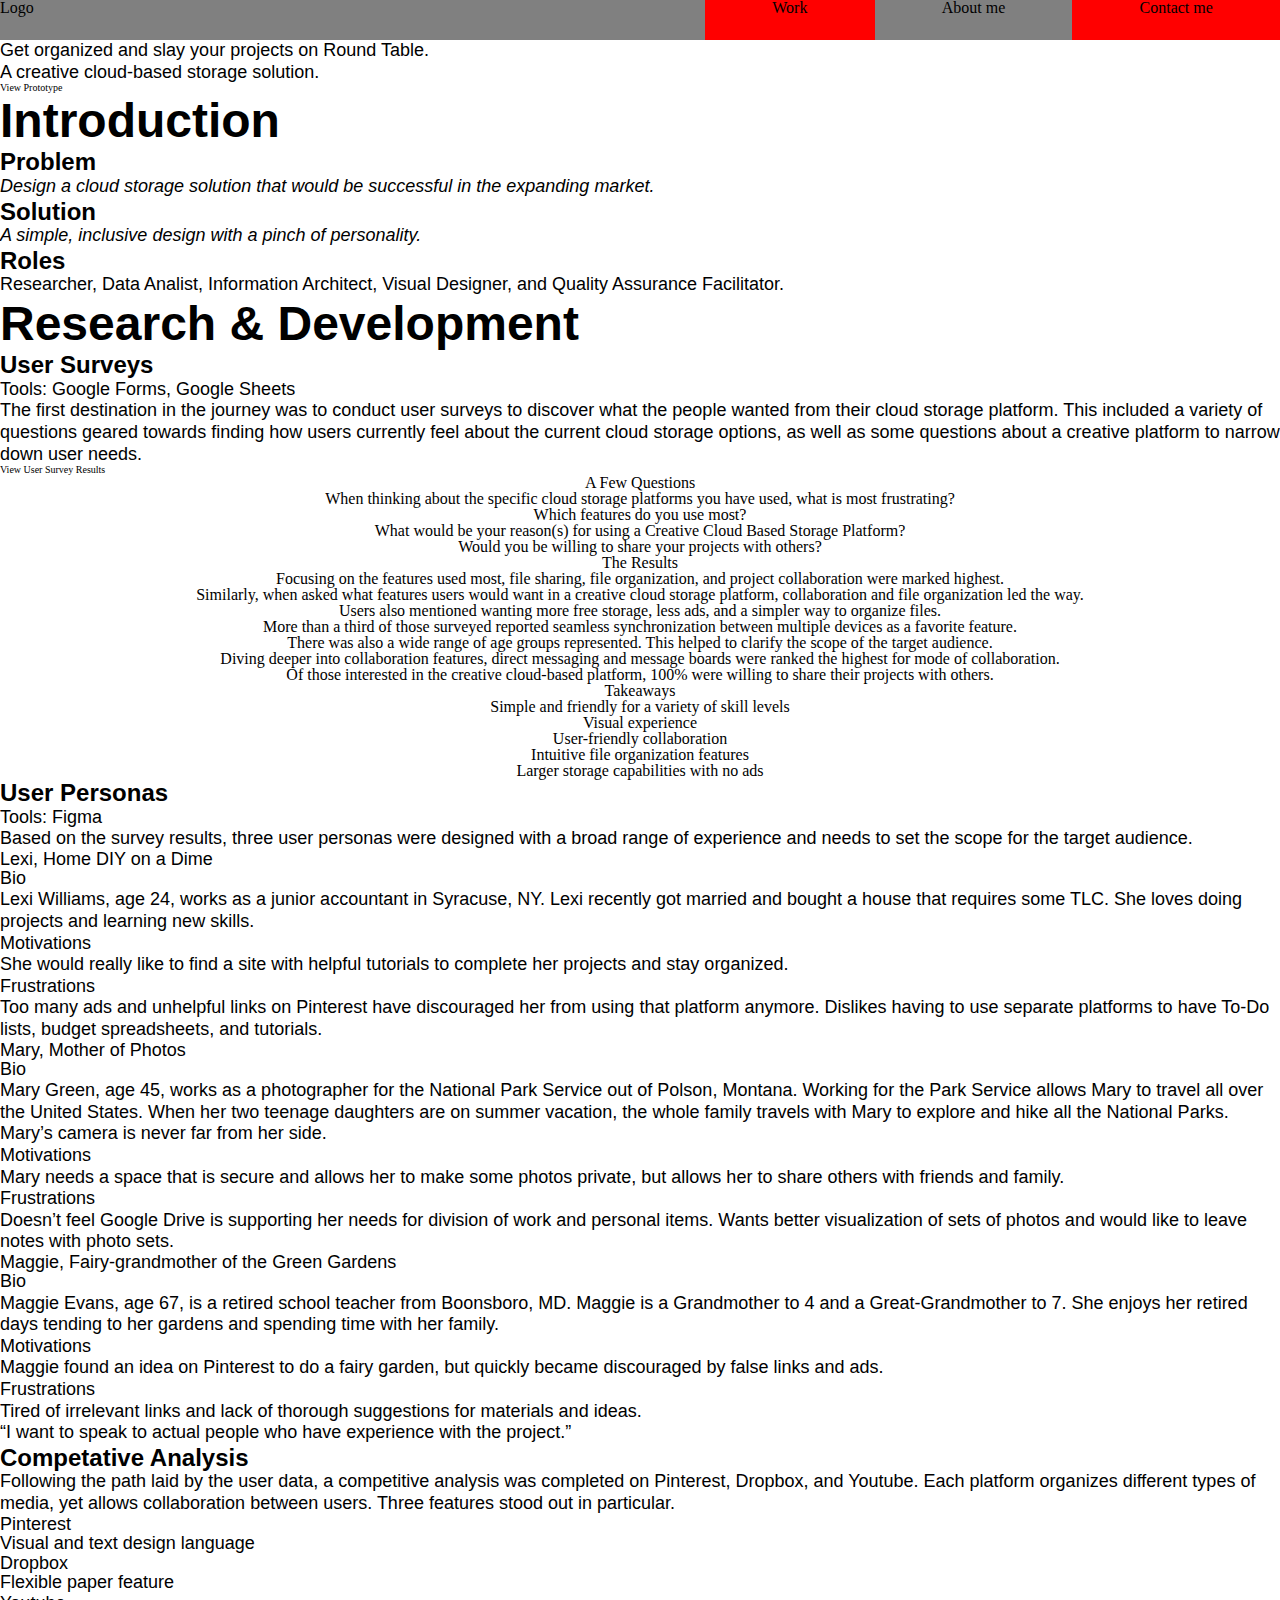
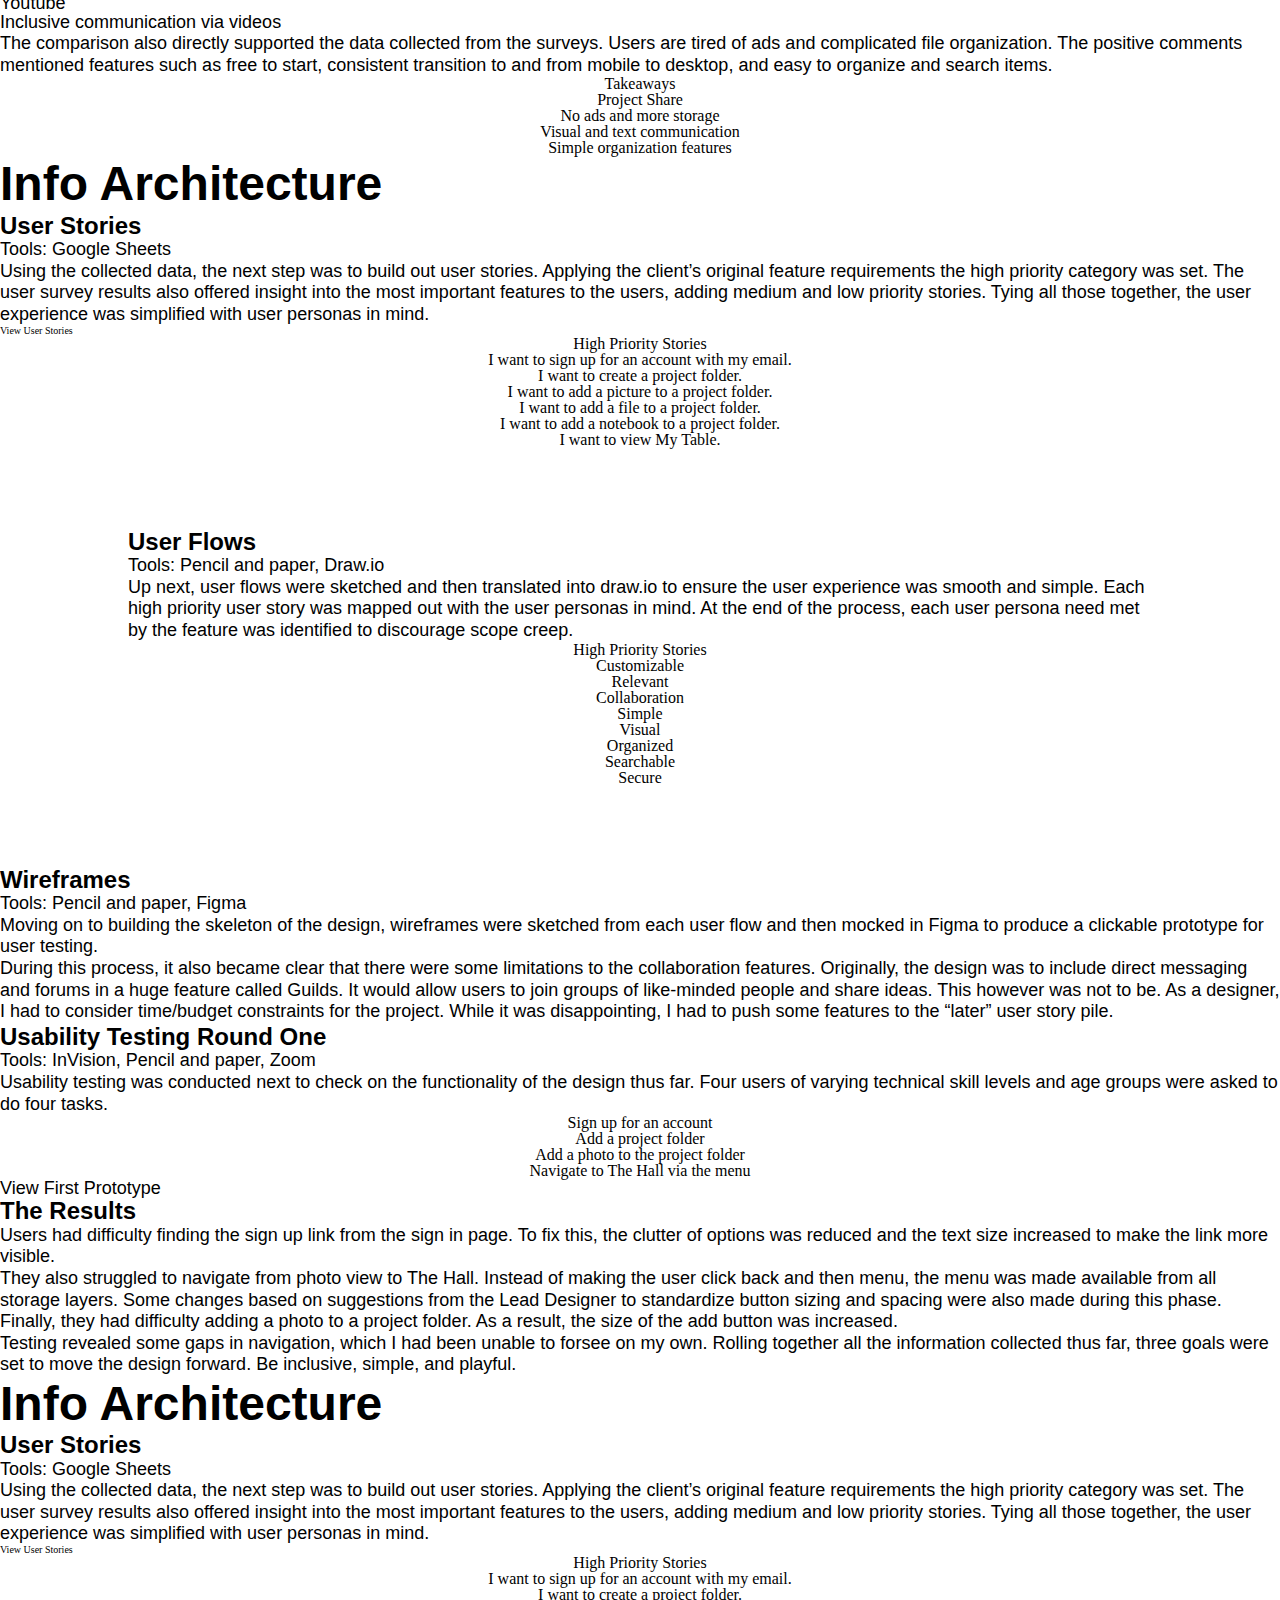
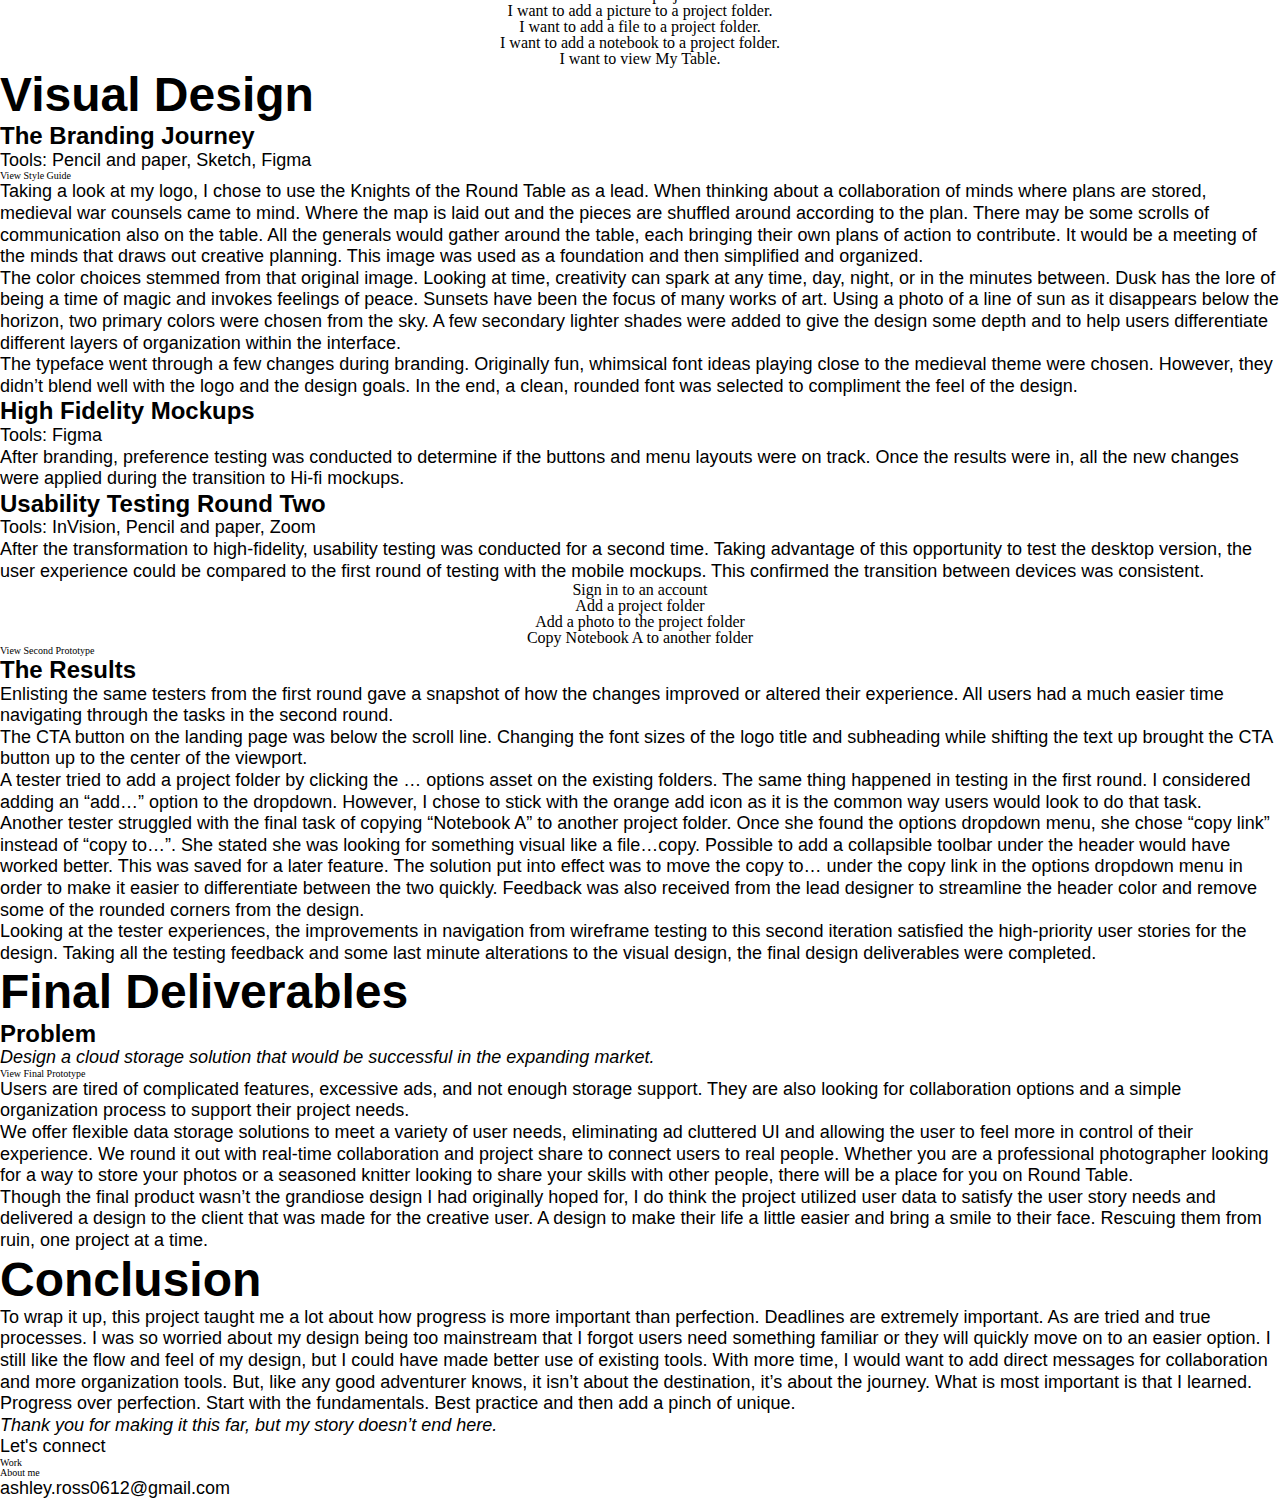
<file: project.html>
<html>
  <head>
    <meta charset="utf-8">
    <meta name="viewport" content="width=device-width, initial-scale=1.0">
    <title>Portfolio | Ashley Ross</title>
    <link rel="stylesheet" href="css/reset.css">
    <link rel="stylesheet" href="css/style.css">
    <link rel="stylesheet" href="css/flex.css">
  </head>
  <body>
    <nav>
      <ul class="flex-container">
        <li class="logo">Logo</li>
        <li class="work">Work</li>
        <li class="about">About me</li>
        <li class="contact">Contact me</li>
      </ul>
    </nav>
    <div class="container">
      <!-- hero unit -->
      <section class="hero">
        <p>Get organized and slay your projects on Round Table.</p>
        <p>A creative cloud-based storage solution.</p>
        <h5>View Prototype</h5>
      </section>
      <!-- other sections below -->
      <section class="intro">
        <h1>Introduction</h1>
        <h2>Problem</h2>
        <h3>Design a cloud storage solution that would be successful in the expanding market. </h3>
        <h2>Solution</h2>
        <h3>A simple, inclusive design with a pinch of personality.</h3>
        <h2>Roles</h2>
        <p>Researcher, Data Analist, Information Architect, Visual Designer, and Quality Assurance Facilitator.</p>
      </section>
      <section class="surveys">
        <h1>Research & Development</h1>
        <h2>User Surveys</h2>
        <p>Tools: Google Forms, Google Sheets</p>
        <p>The first destination in the journey was to conduct user surveys to discover what the people wanted from their cloud storage platform. This included a variety of questions geared towards finding how users currently feel about the current cloud storage options, as well as some questions about a creative platform to narrow down user needs.</p>
        <h5>View User Survey Results</h5>
        <ul>
          <li class="label">A Few Questions</li>
          <li>When thinking about the specific cloud storage platforms you have used, what is most frustrating?</li>
          <li>Which features do you use most?</li>
          <li>What would be your reason(s) for using a Creative Cloud Based Storage Platform?</li>
          <li>Would you be willing to share your projects with others?</li>
        </ul>
        <ul>
          <li class="label">The Results</li>
          <li>Focusing on the features used most, file sharing, file organization, and project collaboration were marked highest.</li>
          <li>Similarly, when asked what features users would want in a creative cloud storage platform, collaboration and file organization led the way.</li>
          <li>Users also mentioned wanting more free storage, less ads, and a simpler way to organize files.</li>
          <li>More than a third of those surveyed reported seamless synchronization between multiple devices as a favorite feature.</li>
          <li>There was also a wide range of age groups represented. This helped to clarify the scope of the target audience.</li>
          <li>Diving deeper into collaboration features, direct messaging and message boards were ranked the highest for mode of collaboration.</li>
          <li>Of those interested in the creative cloud-based platform, 100% were willing to share their projects with others.</li>
        </ul>
        <ul>
          <li class="summary">Takeaways</li>
          <li>Simple and friendly for a variety of skill levels</li>
          <li>Visual experience</li>
          <li>User-friendly collaboration</li>
          <li>Intuitive file organization features</li>
          <li>Larger storage capabilities with no ads</li>
        </ul>
      </section>
      <section class="personas">
        <h2>User Personas</h2>
        <p>Tools: Figma</p>
        <p>Based on the survey results, three user personas were designed with a broad range of experience and needs to set the scope for the target audience.</p>
        <div class="lexi">
          <h4>Lexi, Home DIY on a Dime</h4>
          <p>Bio</p>
          <p>Lexi Williams, age 24, works as a junior accountant in Syracuse, NY. Lexi recently got married and bought a house that requires some TLC. She loves doing projects and learning new skills.</p>
          <p>Motivations</p>
          <p>She would really like to find a site with helpful tutorials to complete her projects and stay organized.</p>
          <p>Frustrations</p>
          <p>Too many ads and unhelpful links on Pinterest have discouraged her from using that platform anymore. Dislikes having to use separate platforms to have To-Do lists, budget spreadsheets, and tutorials.</p>
        </div>
        <div class="mary">
          <h4>Mary, Mother of Photos</h4>
          <p>Bio</p>
          <p>Mary Green, age 45, works as a photographer for the National Park Service out of Polson, Montana. Working for the Park Service allows Mary to travel all over the United States. When her two teenage daughters are on summer vacation, the whole family travels with Mary to explore and hike all the National Parks. Mary’s camera is never far from her side. </p>
          <p>Motivations</p>
          <p>Mary needs a space that is secure and allows her to make some photos private, but allows her to share others with friends and family.</p>
          <p>Frustrations</p>
          <p>Doesn’t feel Google Drive is supporting her needs for division of work and personal items. Wants better visualization of sets of photos and would like to leave notes with photo sets.</p>
        </div>
        <div class="maggie">
          <h4>Maggie, Fairy-grandmother of the Green Gardens</h4>
          <p>Bio</p>
          <p>Maggie Evans, age 67, is a retired school teacher from Boonsboro, MD. Maggie is a Grandmother to 4 and a Great-Grandmother to 7. She enjoys her retired days tending to her gardens and spending time with her family.</p>
          <p>Motivations</p>
          <p>Maggie found an idea on Pinterest to do a fairy garden, but quickly became discouraged by false links and ads.</p>
          <p>Frustrations</p>
          <p>Tired of irrelevant links and lack of thorough suggestions for materials and ideas.</p>
          <!-- change to quote text -->
          <p>“I want to speak to actual people who have experience with the project.”</p>
        </div>
      </section>
      <section class="competative">
        <h2>Competative Analysis</h2>
        <p>Following the path laid by the user data, a competitive analysis was completed on Pinterest, Dropbox, and Youtube. Each platform organizes different types of media, yet allows collaboration between users. Three features stood out in particular.</p>
        <div class="pinterest">
          <h4>Pinterest</h4>
          <p>Visual and text design language</p>
        </div>
        <div class="dropbox">
          <h4>Dropbox</h4>
          <p>Flexible paper feature</p>
        </div>
        <div class="youtube">
          <h4>Youtube</h4>
          <p>Inclusive communication via videos</p>
        </div>
        <p>The comparison also directly supported the data collected from the surveys. Users are tired of ads and complicated file organization. The positive comments mentioned features such as free to start, consistent transition to and from mobile to desktop, and easy to organize and search items.</p>
        <ul>
          <li class="summary">Takeaways</li>
          <li>Project Share</li>
          <li>No ads and more storage</li>
          <li>Visual and text communication</li>
          <li>Simple organization features</li>
        </ul>
      </section>
      <section class="stories">
        <h1>Info Architecture</h1>
        <h2>User Stories</h2>
        <p>Tools: Google Sheets</p>
        <p>Using the collected data, the next step was to build out user stories. Applying the client’s original feature requirements the high priority category was set. The user survey results also offered insight into the most important features to the users, adding medium and low priority stories.  Tying all those together, the user experience was simplified with user personas in mind.</p>
        <h5>View User Stories</h5>
        <ul>
          <li class="summary">High Priority Stories</li>
          <li>I want to sign up for an account with my email.</li>
          <li>I want to create a project folder.</li>
          <li>I want to add a picture to a project folder.</li>
          <li>I want to add a file to a project folder.</li>
          <li>I want to add a notebook to a project folder.</li>
          <li>I want to view My Table.</li>
        </ul>
      </section>
      <section class="flows">
        <h2>User Flows</h2>
        <p>Tools: Pencil and paper, Draw.io</p>
        <p>Up next, user flows were sketched and then translated into draw.io to ensure the user experience was smooth and simple. Each high priority user story was mapped out with the user personas in mind. At the end of the process, each user persona need met by the feature was identified to discourage scope creep.</p>
        <ul>
          <li class="needs">High Priority Stories</li>
          <li>Customizable</li>
          <li>Relevant</li>
          <li>Collaboration</li>
          <li>Simple</li>
          <li>Visual</li>
          <li>Organized</li>
          <li>Searchable</li>
          <li>Secure</li>
        </ul>
      </section>
      <section class="wireframes">
        <h2>Wireframes</h2>
        <p>Tools: Pencil and paper, Figma</p>
        <p>Moving on to building the skeleton of the design, wireframes were sketched from each user flow and then mocked in Figma to produce a clickable prototype for user testing.</p>
        <p>During this process, it also became clear that there were some limitations to the collaboration features. Originally, the design was to include direct messaging and forums in a huge feature called Guilds. It would allow users to join groups of like-minded people and share ideas. This however was not to be. As a designer, I had to consider time/budget constraints for the project. While it was disappointing, I had to push some features to the “later” user story pile.</p>
      </section>
      <section class="testingone">
        <h2>Usability Testing Round One</h2>
        <p>Tools: InVision, Pencil and paper, Zoom</p>
        <p>Usability testing was conducted next to check on the functionality of the design thus far. Four users of varying technical skill levels and age groups were asked to do four tasks.</p>
        <ul>
          <li>Sign up for an account</li>
          <li>Add a project folder</li>
          <li>Add a photo to the project folder</li>
          <li>Navigate to The Hall via the menu</li>
        </ul>
        <h4>View First Prototype</h4>
        <h2>The Results</h2>
          <p>Users had difficulty finding the sign up link from the sign in page. To fix this, the clutter of options was reduced and the text size increased to make the link more visible.</p>
          <p>They also struggled to navigate from photo view to The Hall. Instead of making the user click back and then menu, the menu was made available from all storage layers. Some changes based on suggestions from the Lead Designer to standardize button sizing and spacing were also made during this phase.</p>
          <p>Finally, they had difficulty adding a photo to a project folder. As a result, the size of the add button was increased.</p>
        <p>Testing revealed some gaps in navigation, which I had been unable to forsee on my own. Rolling together all the information collected thus far, three goals were set to move the design forward. Be inclusive, simple, and playful.</p>
      </section>
      <section class="stories">
        <h1>Info Architecture</h1>
        <h2>User Stories</h2>
        <p>Tools: Google Sheets</p>
        <p>Using the collected data, the next step was to build out user stories. Applying the client’s original feature requirements the high priority category was set. The user survey results also offered insight into the most important features to the users, adding medium and low priority stories.  Tying all those together, the user experience was simplified with user personas in mind.</p>
        <h5>View User Stories</h5>
        <ul>
          <li class="summary">High Priority Stories</li>
          <li>I want to sign up for an account with my email.</li>
          <li>I want to create a project folder.</li>
          <li>I want to add a picture to a project folder.</li>
          <li>I want to add a file to a project folder.</li>
          <li>I want to add a notebook to a project folder.</li>
          <li>I want to view My Table.</li>
        </ul>
      </section>
      <section class="branding">
        <h1>Visual Design</h1>
        <h2>The Branding Journey</h2>
        <p>Tools: Pencil and paper, Sketch, Figma</p>
        <h5>View Style Guide</h5>
        <p>Taking a look at my logo, I chose to use the Knights of the Round Table as a lead. When thinking about a collaboration of minds where plans are stored, medieval war counsels came to mind. Where the map is laid out and the pieces are shuffled around according to the plan. There may be some scrolls of communication also on the table. All the generals would gather around the table, each bringing their own plans of action to contribute. It would be a meeting of the minds that draws out creative planning. This image was used as a foundation and then simplified and organized. </p>
        <p>The color choices stemmed from that original image. Looking at time, creativity can spark at any time, day, night, or in the minutes between. Dusk has the lore of being a time of magic and invokes feelings of peace. Sunsets have been the focus of many works of art. Using a photo of a line of sun as it disappears below the horizon, two primary colors were chosen from the sky. A few secondary lighter shades were added to give the design some depth and to help users differentiate different layers of organization within the interface.</p>
        <p>The typeface went through a few changes during branding. Originally fun, whimsical font ideas playing close to the medieval theme were chosen. However, they didn’t blend well with the logo and the design goals. In the end, a clean, rounded font was selected to compliment the feel of the design.</p>
      </section>
      <section class="mockups">
        <h2>High Fidelity Mockups</h2>
        <p>Tools: Figma</p>
        <p>After branding, preference testing was conducted to determine if the buttons and menu layouts were on track. Once the results were in, all the new changes were applied during the transition to  Hi-fi mockups.</p>
      </section>
      <section class="testingtwo">
        <h2>Usability Testing Round Two</h2>
        <p>Tools: InVision, Pencil and paper, Zoom</p>
        <p>After the transformation to high-fidelity, usability testing was conducted for a second time. Taking advantage of this opportunity to test the desktop version, the user experience could be compared to the first round of testing with the mobile mockups. This confirmed the transition between devices was consistent.</p>
        <ul>
          <li>Sign in to an account</li>
          <li>Add a project folder</li>
          <li>Add a photo to the project folder</li>
          <li>Copy Notebook A to another folder</li>
        </ul>
        <h5>View Second Prototype</h5>
        <h2>The Results</h2>
          <p>Enlisting the same testers from the first round gave a snapshot of how the changes improved or altered their experience. All users had a much easier time navigating through the tasks in the second round.</p>
          <p>The CTA button on the landing page was below the scroll line. Changing the font sizes of the logo title and subheading while shifting the text up brought the CTA button up to the center of the viewport.</p>
          <p>A tester tried to add a project folder by clicking the … options asset on the existing folders. The same thing happened in testing in the first round. I considered adding an “add…” option to the dropdown. However, I chose to stick with the orange add icon as it is the common way users would look to do that task.</p>
          <p>Another tester struggled with the final task of copying “Notebook A” to another project folder. Once she found the options dropdown menu, she chose “copy link” instead of “copy to…”. She stated she was looking for something visual like a file…copy. Possible to add a collapsible toolbar under the header would have worked better. This was saved for a later feature. The solution put into effect was to move the copy to… under the copy link in the options dropdown menu in order to make it easier to differentiate between the two quickly. Feedback was also received from the lead designer to streamline the header color and remove some of the rounded corners from the design.</p>
        <p>Looking at the tester experiences, the improvements in navigation from wireframe testing to this second iteration satisfied the high-priority user stories for the design. Taking all the testing feedback and some last minute alterations to the visual design, the final design deliverables were completed.</p>
      </section>
      <section class="final">
        <h1>Final Deliverables</h1>
        <h2>Problem</h2>
        <h3>Design a cloud storage solution that would be successful in the expanding market. </h3>
        <h5>View Final Prototype</h5>
        <p>Users are tired of complicated features, excessive ads, and not enough storage support. They are also looking for collaboration options and a simple organization process to support their project needs.</p>
        <p>We offer flexible data storage solutions to meet a variety of user needs, eliminating ad cluttered UI and allowing the user to feel more in control of their experience. We round it out with real-time collaboration and project share to connect users to real people. Whether you are a professional photographer looking for a way to store your photos or a seasoned knitter looking to share your skills with other people, there will be a place for you on Round Table.</p>
        <p>Though the final product wasn’t the grandiose design I had originally hoped for, I do think the project utilized user data to satisfy the user story needs and delivered a design to the client that was made for the creative user. A design to make their life a little easier and bring a smile to their face. Rescuing them from ruin, one project at a time.</p>
      </section>
      <section class="conclusion">
        <h1>Conclusion</h1>
        <p>To wrap it up, this project taught me a lot about how progress is more important than perfection. Deadlines are extremely important. As are tried and true processes. I was so worried about my design being too mainstream that I forgot users need something familiar or they will quickly move on to an easier option. I still like the flow and feel of my design, but I could have made better use of existing tools. With more time, I would want to add direct messages for collaboration and more organization tools. But, like any good adventurer knows, it isn’t about the destination, it’s about the journey. What is most important is that I learned. Progress over perfection. Start with the fundamentals. Best practice and then add a pinch of unique.</p>
      </section>
    </div>
    <footer>
      <h3>Thank you for making it this far, but my story doesn’t end here.</h3>
      <p>Let's connect</p>
      <h6>Work</h6>
      <h6>About me</h6>
      <p>ashley.ross0612@gmail.com</p>
    </footer>
  </body>
</html>
</file>
<file: css/style.css>
* {
  margin: 0;
  padding: 0;
  box-sizing: border-box;
}

html {
  font-size: 10px;
}

body {
  background-color: #fff;;
}

/*** Typography ***/
/*** Header ***/
h1 {
  font-family: 'Raleway', sans-serif;
  font-size: 3.4rem;
  font-weight: bold;
  line-height: 1.15;
}
/*** Subheader ***/
h2 {
  font-family: 'Raleway', sans-serif;
  font-size: 2.4rem;
  font-weight: bold;
  line-height: 1.15;
}
/*** Quote ***/
h3 {
  font-family: 'Roboto', sans-serif;
  font-size: 1.6rem;
  font-style: italic;
  line-height: 1.2;
}
/*** Link ***/
h4 {
  font-family: 'Raleway', sans-serif;
  font-size: 1.6rem;
}
/*** Body ***/
p {
  font-family: 'Roboto', sans-serif;
  font-size: 1.6rem;
  line-height: 1.2;
}

/*** Structure ***/

section {
  background-color: #ffffff;
  color: #000000;
}

.header {
  padding-bottom: 8rem;
  text-align: center;
  min-width: 80%;
}

/*** Buttons ***/
.button {
  padding: 8rem 0;
  width: 28rem;
}

.btn {
  border-radius: .2rem;
  color: #fff;
  cursor: pointer;
  font-family: "raleway";
  font-size: 1.6rem;
  font-weight: bold;
  overflow: hidden;
  padding: 2rem 4rem;
  position: relative;
  text-decoration: none;
}

 .btn1 {
  background-color: #CF2833;
  border: none;
  color: #fff;
  text-decoration: none;
}

/*Floating Back-To-Top Button*/
#btnTop {
  position: fixed;
  bottom: 2rem;
  float: right;
  right: 25%;
  left: 75%;
  max-width: 6rem;
  width: 100%;
  font-size: 12px;
  border-color: rgba(85, 85, 85, 0.2);
  background-color: #faeaeb;
  color: #fff;
  cursor: pointer;
  font-family: "raleway";
  font-size: 1.6rem;
  font-weight: bold;
  opacity: 80%;
  padding: 1rem 1rem;
  border-radius: 4px;
  text-decoration: none;
  text-align: center;
  z-index: 4;
}
/*On Hover Color Change*/
#btnTop:hover {
  background-color: #CF2833;
  color: #fff;
  opacity: 100%;
}

/*** Navigation Bar ***/
.nav {
  background-color: #000;
  font-family: "raleway";
  font-size: 1.6rem;
  position: fixed;
  width: 100%;
  z-index: 10;
}

.nav ul {
  margin: 0;
  padding: 0;
  list-style: none;
  overflow: hidden;
}

.nav ul a {
  color: #fff;
  display: block;
  padding: 2rem 4rem;
  text-decoration: none;
}

/**Nav Logo**/
.nav .nav-logo {
  float: left;
  display: block;
  padding: 1rem 4rem;
}

.nav .nav-logo img {
  height: 3rem;
  width: 3.8rem;
}
/**Nav Hamburger menu**/
.nav .menu {
  clear: both;
  max-height: 0;
  transition: max-height .2s ease-out;
}

.nav .menu-icon {
  cursor: pointer;
  float: right;
  padding: 2.8rem 2.8rem;
  position: relative;
}
/**hamburger menu icon**/
.nav .menu-icon .nav-icon {
  background: #fff;
  display: block;
  height: .2rem;
  position: relative;
  transition: background .2s ease-out;
  width: 1.8rem;
}

.nav .menu-icon .nav-icon:before {
  background: #fff;
  content:"";
  display: block;
  height: 100%;
  position: absolute;
  top: 5px;
  transition: all .2s ease-out;
  width: 100%;
}

.nav .menu-icon .nav-icon:after {
  background: #fff;
  content:"";
  display: block;
  height: 100%;
  position: absolute;
  top: -5px;
  transition: all .2s ease-out;
  width: 100%;
}

.menu li:hover {
  background-color: #CF2833;
}

/** Checkbox hide **/
.nav .menu-btn {
  display: none;
}

.nav .menu-btn:checked ~ .menu {
  max-height: 24rem;
}

.nav .menu-btn:checked ~ .menu-icon .nav-icon {
  background: transparent;
}

.nav .menu-btn:checked ~ .menu-icon .nav-icon:before {
  transform: rotate(-45deg);
  top:0;
}

.nav .menu-btn:checked ~ .menu-icon .nav-icon:after {
  transform: rotate(45deg);
  top:0;
}

/*** Hero ***/
.hero-section {
  background-color: #faeaeb;
  color: #000;
  padding-top: 12rem;
  width: 100%;
}

.hero-grid {
  display: flex;
  flex-wrap: wrap;
  justify-content: center;
  width: 100%;
}

.hero-column1 {
  align-items: center;
  display: flex;
  flex-wrap: wrap;
  justify-content: center;
  padding-bottom: 8rem;
  width: 80%;
}

.hero-column2 {
  align-items: center;
  display: flex;
  flex-direction: column;
  flex: 1 0 50%;
  margin: 0 auto;
  padding: 0 0 8rem 0;
}

.hero-column2 img {
  border-radius: .2rem;
  height: auto;
  max-width: 60rem;
  min-width: 28rem;
  width: 100%;
}

.hero-column3 {
  display: flex;
  flex-direction: column;
  flex: 1 0 50%;
  margin: 0 auto;
}

.hero-column3 .hero-bottom {
  padding-bottom: 1rem;
}

.hero-top {
  padding-bottom: 4rem;
}

.hero-column4 {
  text-align: center;
  padding-bottom: 8rem;
  width: 100%;
}

/*** Bam Decoration ***/
.Bam {
  height: auto;
  max-width: 25rem;
  max-width: 30rem;
  margin-top: -15rem;
  margin-left: 6rem;
  position: absolute;
  width: 80%;
  z-index: 2;
}

/*** Recent Project ***/
.work-section {
  padding: 8rem 0;
}

.work-grid {
  align-items: center;
  display: flex;
  flex-direction: column;
  flex-wrap: wrap;
}

.work-column1 {
  align-items: center;
  display: flex;
  flex-direction: row;
  flex-wrap: wrap-reverse;
  justify-content: center;
  width: 80%;
}

.work-column2 {
  display: flex;
  flex-direction: column;
  flex: 1 0 50%;
  margin: 0 auto;
  padding: 0 0 4rem 0;
}

.work-column2 h2 {
  padding-bottom: 4rem;
}

.work-column3 {
  align-items: center;
  display: flex;
  flex-direction: column;
  flex: 1 0 50%;
  padding: 0 0 4rem 0;
}

.work-column3 img {
  height: auto;
  max-width: 20rem;
  min-width: 15rem;
  width: 100%;
}

/*** Boom Decoration ***/
.Boom {
  height: auto;
  max-width: 30rem;
  margin-top: -15rem;
  margin-left: 4rem;
  position: absolute;
  width: 80%;
}

/*** Design Process ***/
.process-section {
  background-color: #faeaeb;
  padding: 8rem 0;
}

.process-grid {
  display: flex;
  flex-direction: column;
  flex-wrap: wrap;
  width: 100%;
}

.process-column1 {
  align-items: center;
  display: flex;
  flex-direction: row;
  flex-wrap: wrap;
  justify-content: center;
  flex-basis: 100%;
}

.process-column {
  margin: 0 auto;
  margin-bottom: 4rem;
  text-align: center;
  flex-basis: 100%;
}

.process-column img {
  height: 10rem;
  margin-bottom: 4rem;
}

.process-column h2 {
  padding-bottom: 2rem;
}

.process-column p {
  margin: .3rem;
}

/*** Smash Decoration ***/
.Smash {
  background: none;
  height: auto;
  max-width: 25rem;
  margin-top: -13rem;
  margin-right: 3rem;
  margin-left: 2rem;
  position: absolute;
  width: 80%;
  z-index: 2;
}

/*** Testimonial ***/
.test {
  display: flex;
  flex-direction: column;
  justify-content: center;
  margin: 0 auto;
  padding: 8rem 0;
  width: 60%;
}

.test h2 {
  padding-bottom: 2rem;
}

/*** Footer ***/
.footer {
  background-color: #062D32;
  color: #fff;
  padding: 8rem 0;
}

.footer-content {
  align-items: center;
  display: flex;
  grid-gap: 2rem;
  flex-direction: column;
  justify-content: space-between;
  margin: 0 auto;
  text-align: center;
  width: 80%;
}

.footer-contact-icons img {
  height: 4rem;
  margin: 2rem;
  width: 4rem;
}

.footer-logo {
  margin-top: 2rem;
}

.footer-logo img {
  height: 6rem;
  width: 8rem;
}

/*** Round Table Case Study ***/
/*** Hero ***/
.hero-column2 .intro-img {
  border-radius: .2rem;
  height: auto;
  max-width: 20rem;
  min-width: 15rem;
  width: 100%;
}

/*** Introduction ***/
.intro-section {
  padding: 8rem 0;
}

.intro-grid {
  display: flex;
  flex-wrap: wrap;
  justify-content: center;
}

.intro-column1 {
  margin: 0 auto;
  width: 80%;
}

.intro-column1 h1{
  padding: 4rem 0 1rem 0;
}

/*** User Surveys ***/
.surveys-section {
  padding: 8rem 0;
}

.surveys-grid {
  align-items: center;
  display: flex;
  flex-direction: column;
  flex-wrap: wrap;
}

.surveys-column1 {
  margin: 0 auto;
  padding-bottom: 8rem;
  width: 80%;
}

.surveys-column2 {
  align-items: center;
  display: flex;
  flex-direction: row;
  flex-wrap: wrap;
  justify-content: center;
  width: 80%;
}

.surveys-column3 {
  display: flex;
  flex-direction: column;
  flex: 1 0 50%;
  margin: 0 auto;
}

.surveys-column3 h2 {
  padding-bottom: 2rem;
}

.surveys-column3 p {
  padding-top: 2rem;
}

/*** Takeaways ***/
.takeaways-section {
  background-color: #faeaeb;
  display: flex;
  justify-content: center;
  padding: 8rem 0;
}

.takeaways {
  width: 80%;
}

.takeaways h2 {
  padding-bottom: 2rem;
}

.takeaways p {
  padding-top: 2rem;
}

/*** User Personas ***/
.personas-section {
  padding-top: 8rem;
}

.personas-grid {
  align-items: center;
  display: flex;
  flex-direction: column;
  flex-wrap: wrap;
}

.personas-column1 {
  margin: 0 auto;
  padding-bottom: 4rem;
  width: 80%;
}

.personas-column2 {
  display: flex;
  flex-direction: row;
  flex-wrap: wrap;
  justify-content: center;
  width: 80%;
}

.personas-column3 {
  display: flex;
  flex-direction: column;
  flex: 1 0 33.3%;
  margin: 0 auto;
  padding: 4rem 4rem;
}

.personas-column3 img {
  align-self: center;
  border-radius: .2rem;
  height: auto;
  width: 28rem;
}

.personas-column3 h2 {
  padding: 4rem 0;
}

.personas-column3 p {
  padding-bottom: 2rem;
}

/*** Competative Analysis ***/
.competative-section {
  padding: 8rem 0;
}

.competative-grid {
  align-items: center;
  display: flex;
  flex-direction: column;
  flex-wrap: wrap;
}

.competative-column1 {
  margin: 0 auto;
  padding-bottom: 8rem;
  width: 80%;
}

.competative-column2 {
  align-items: center;
  display: flex;
  flex-direction: row;
  flex-wrap: wrap;
  justify-content: center;
  width: 80%;
}

.competative-column3 {
  margin: 0 auto;
  padding-bottom: 8rem;
  text-align: center;
}

.competative-column3 .iconify {
  margin-bottom: 4rem;
}

.competative-column3 h2 {
  padding-bottom: 4rem;
}
.competative-column4 {
  margin: 0 auto;
  width: 80%;
}

/*** User Stories ***/
.stories-section {
  padding: 8rem 0;
}

.stories-grid {
  align-items: center;
  display: flex;
  flex-direction: column;
  flex-wrap: wrap;
}

.stories-column1 {
  margin: 0 auto;
  padding-bottom: 8rem;
  width: 80%;
}

.highpri-section {
  background-color: #faeaeb;
  padding: 8rem 0 4rem 0;
  width: 80%;
}

.highpri-column1 {
  margin: 0 auto;
  width: 80%;
}

.highpri-column1 h2 {
  padding-bottom: 2rem;
}

.highpri-column1 p {
  padding-top: 2rem;
}

/*** User Flows ***/
.flows-section {
  background-color: #fff;
  display: flex;
  padding: 8rem 0;
}

.flows-image {
  background-image: url(../images/UserFlows.png);
  background-size: cover;
  background-repeat: no-repeat;
  background-position: center;
  padding: 8rem 0;
}

.flows {
  background-color: #fff;
  margin: auto;
  padding: 8rem 0;
  width: 80%;
}

.flows-grid {
  align-items: center;
  display: flex;
  flex-direction: column;
  flex-wrap: wrap;
}

.flows-column1 {
  margin: 0 auto;
  width: 80%;
}

.flows-column2 {
  align-items: center;
  display: flex;
  flex-direction: row;
  flex-wrap: wrap;
  justify-content: center;
  width: 80%;
}

.flows-column3 {
  margin: 0 auto;
  text-align: center;
}

.flows-column3 p {
  padding-top: 2rem;
}

/*** Wireframes ***/
.wireframes-section {
  padding: 8rem 0;
}

.wireframes-grid {
  align-items: center;
  display: flex;
  flex-direction: column;
  flex-wrap: wrap;
}

.wireframes-column1 {
  margin: 0 auto;
  padding-bottom: 4rem;
  width: 80%;
}

.wireframes-column2 {
align-items: center;
display: flex;
flex-direction: row;
flex-wrap: wrap;
justify-content: center;
width: 80%;
}

.wireframes-column3 {
  display: flex;
  flex-direction: column;
  flex: 1 0 50%;
  margin: 0 auto;
  padding: 4rem 4rem;
}

.wireframes-column3 img {
  align-self: center;
  height: auto;
  max-width: 30rem;
  min-width: 20rem;
  width: 100%;
}

.wireframes-column4 {
  margin: 0 auto;
  padding-top: 4rem;
  width: 80%;
}

/*** Usability Testing One ***/
.testingone-section {
  padding-top: 8rem;
}

.testingone-grid {
  align-items: center;
  display: flex;
  flex-wrap: wrap;
  justify-content: center;
}

.testingone-column1 {
  margin: 0 auto;
  padding-bottom: 4rem;
  width: 80%;
}

.testingone-column2 {
  align-items: center;
  display: flex;
  flex-direction: row;
  flex-wrap: wrap-reverse;
  justify-content: center;
  width: 80%;
}

.testingone-column3 {
  display: flex;
  flex-direction: column;
  flex: 1 0 50%;
  margin: 0 auto;
  padding: 4rem 0 4rem 0;
}

.testingone-column3 p {
  padding-top: 2rem;
}

.testingone-column4 {
  align-items: center;
  display: flex;
  flex-direction: column;
  flex: 1 0 50%;
  padding: 4rem 0 8rem 0;
}

.testingone-column4 img {
  height: auto;
  max-width: 20rem;
  min-width: 15rem;
  width: 100%;
}

.results-section {
  background-color: #faeaeb;
  padding: 8rem 0;
  width: 100%;
}

.testingone-column5 {
  display: flex;
  flex-wrap: wrap;
  justify-content: center;
}

.testingone-column6 {
  margin: 0 auto;
  padding-bottom: 4rem;
  width: 80%;
}

.testingone-column7 {
  align-items: center;
  display: flex;
  flex-direction: row;
  flex-wrap: wrap;
  justify-content: center;
  width: 80%;
}

.testingone-column8 {
  display: flex;
  flex-direction: column;
  flex: 1 0 50%;
  margin: 0 auto;
  padding: 4rem 4rem;
}

.testingone-column8 img {
  align-self: center;
  height: auto;
  max-width: 30rem;
  min-width: 20rem;
  width: 100%;
}
/*** Branding Journey ***/
.branding-section {
  padding: 8rem 0;
}

.branding-grid {
  align-items: center;
  display: flex;
  flex-wrap: wrap;
  justify-content: center;
}

.branding-column1 {
  margin: 0 auto;
  padding-bottom: 4rem;
  width: 80%;
}
  /**Logo**/
.branding-column2 {
  align-items: center;
  display: flex;
  flex-direction: row;
  flex-wrap: wrap;
  justify-content: center;
  width: 80%;
}

.branding-column3 {
  align-items: flex-start;
  display: flex;
  flex-direction: column;
  flex: 1 0 50%;
  padding: 4rem 0 4rem 0;
}

.branding-column3 img {
  border-radius: .2rem;
  height: auto;
  max-width: 30rem;
  width: 100%;
}

.branding-column4 {
  display: flex;
  flex-direction: column;
  flex: 1 0 50%;
  margin: 0 auto;
  padding: 4rem 0 4rem 0;
}
  /**Color Palette**/
.branding-column5 {
  display: flex;
  flex-direction: column;
  flex: 1 0 50%;
  margin: 0 auto;
  padding: 4rem 4rem 4rem 0;
}

.branding-column6 {
  align-items: flex-end;
  display: flex;
  flex-direction: column;
  flex: 1 0 50%;
  padding: 4rem 0;
}

.branding-column6 img {
  border-radius: .2rem;
  height: auto;
  max-width: 120rem;
  min-width: 30rem;
  width: 100%;
}

.branding-column7 {
  align-items: center;
  display: flex;
  flex-direction: row;
  flex-wrap: wrap;
  justify-content: center;
  padding: 4rem 0;
  width: 80%;
}

.branding-column7 p {
  text-align: center;
}

.palette-box1 {
  background-color: #DF9A40;
  color: #fff;
  display: flex;
  flex-direction: column;
  flex: 1 0 15%;
  padding: 4rem 0;
}

.palette-box2 {
  background-color: #E0A961;
  color: #fff;
  display: flex;
  flex-direction: column;
  flex: 1 0 15%;
  padding: 4rem 0;
}

.palette-box3 {
  background-color: #F9EBD9;
  display: flex;
  flex-direction: column;
  flex: 1 0 15%;
  padding: 4rem 0;
}

.palette-box4 {
  background-color: #FFFFFF;
  display: flex;
  flex-direction: column;
  flex: 1 0 15%;
  padding: 4rem 0;
}

.palette-box5 {
  background-color: #ADAABF;
  color: #fff;
  display: flex;
  flex-direction: column;
  flex: 1 0 15%;
  padding: 4rem 0 4rem 0;
}

.palette-box6 {
  background-color: #322B5F;
  color: #fff;
  display: flex;
  flex-direction: column;
  flex: 1 0 15%;
  padding: 4rem 0 4rem 0;
}
  /**Typography**/
.branding-column8 {
  margin: 0 auto;
  padding: 4rem 0;
  width: 80%;
}

.branding-column9 {
  align-items: center;
  display: flex;
  flex-direction: row;
  flex-wrap: wrap;
  justify-content: center;
  width: 80%;
}

.branding-column10 {
  display: flex;
  flex-direction: column;
  flex: 1 0 50%;
  margin: 0 auto;
  padding: 4rem 4rem 0 4rem;
}

.branding-column10 img {
  align-self: center;
  height: auto;
  max-width: 30rem;
  min-width: 20rem;
  width: 100%;
}

/*** HI-FI Mockups ***/
.mockups-section {
  padding: 8rem 0;
}

.mockups-grid {
  display: flex;
  flex-wrap: wrap;
  justify-content: center;
}

.mockups-column1 {
  margin: 0 auto;
  padding-bottom: 8rem;
  width: 80%;
}

.mockups-column2 {
  align-items: center;
  display: flex;
  flex-direction: row;
  flex-wrap: wrap;
  justify-content: center;
  overflow: hidden;
  width: 100%;
}

.mockups-column3 {
  object-fit: fill;
}

.mockups-column3 img {
  height: auto;
  min-width: 120rem;
  width: 100%;
}

/*** Usability Testing Two ***/
.testingtwo-section {
  padding: 8rem 0;
}

.testingtwo-grid {
  align-items: center;
  display: flex;
  flex-wrap: wrap;
  justify-content: center;
}

.testingtwo-column1 {
  margin: 0 auto;
  padding-bottom: 4rem;
  width: 80%;
}

.testingtwo-column2 {
  align-items: center;
  display: flex;
  flex-direction: row;
  flex-wrap: wrap;
  justify-content: center;
  width: 80%;
}

.testingtwo-column3 {
  align-items: flex-start;
  display: flex;
  flex-direction: column;
  flex: 1 0 50%;
  padding: 4rem 0 4rem 0;
}

.testingtwo-column3 img {
  height: auto;
  max-width: 80rem;
  min-width: 25rem;
  width: 100%;
}

.testingtwo-column4 {
  display: flex;
  flex-direction: column;
  flex: 1 0 50%;
  margin: 0 auto;
  padding: 4rem 0 4rem 0;
}

.testingtwo-column4 p {
  padding-top: 2rem;
}

.results-section {
  background-color: #faeaeb;
  padding: 8rem 0 4rem 0;
  width: 100%;
}

.testingtwo-column5 {
  display: flex;
  flex-wrap: wrap;
  justify-content: center;
}

.testingtwo-column6 {
  margin: 0 auto;
  padding-bottom: 8rem;
  width: 80%;
}

.testingtwo-column7 {
  align-items: center;
  display: flex;
  flex-direction: row;
  flex-wrap: wrap;
  justify-content: center;
  width: 80%;
}

.testingtwo-column8 {
  display: flex;
  flex-direction: column;
  flex: 1 0 50%;
  margin: 0 auto;
  padding: 0 0 8rem 0;
}

.testingtwo-column8 img {
  align-self: center;
  height: auto;
  max-width: 80rem;
  min-width: 30rem;
  width: 100%;
}
/*** Final Deliverables ***/
.final-section {
  padding: 8rem 0;
}

.final-grid {
  align-items: center;
  display: flex;
  flex-direction: column;
  flex-wrap: wrap;
}

.final-column1 {
  align-items: center;
  display: flex;
  flex-direction: row;
  flex-wrap: wrap-reverse;
  justify-content: center;
  width: 80%;
}

.final-column2 {
  display: flex;
  flex-direction: column;
  flex: 1 0 50%;
  margin: 0 auto;
  padding: 4rem 0 0 0;
}

.final-column2 h1 {
  padding-bottom: 1rem;
}

.final-column3 {
  align-items: center;
  display: flex;
  flex-direction: column;
  flex: 1 0 50%;
  margin: 0 auto;
  min-width: 30rem;
  padding: 4rem 0 4rem 0;
}

.final-column3 img {
  height: auto;
  max-width: 20rem;
  min-width: 15rem;
  width: 100%;
}

.final-column4 {
  padding-bottom: 2rem;
  margin: 0 auto;
  width: 80%;
}

/*** Conclusion ***/
.conclusion-section {
  padding: 8rem 0;
}

.conclusion-grid {
  align-items: center;
  display: flex;
  flex-direction: column;
  flex-wrap: wrap;
  justify-content: center;
  width: 100%;
}

.conclusion-column1 {
  align-items: center;
  display: flex;
  flex-direction: row;
  flex-wrap: wrap;
  justify-content: center;
  flex-basis: 100%;
}

.conclusion-column2 {
  margin: 0 auto;
  margin-bottom: 4rem;
  text-align: center;
  flex-basis: 100%;
}

.conclusion-column2 img {
  height: auto;
  max-width: 20rem;
  min-width: 15rem;
  padding-bottom: 4rem;
  width: 80%;
}

.conclusion-column2 {
  margin: 0 auto;
  width: 80%;
}

.conclusion-column3 {
  width: 80%;
}

/*** Bio ***/
.sky-background {
  background-image: url(../images/SkyBackground.jpg);
  background-size: cover;
  background-repeat: no-repeat;
  background-position: center;
  padding: 12rem 0 0 0;
}

.bio-grid {
  display: flex;
  flex-wrap: wrap;
  justify-content: left;
  padding-left: 10%;
  width: 100%;
}

.bio h1 {
  color: #fff;
}

.bio-column1 {
  align-items: center;
  color: #fff;
  display: flex;
  flex-wrap: wrap;
  justify-content: center;
  width: 100%;
}

.bio-column2 p {
  padding-right: 10%;
}

.bio-column2 {
  display: flex;
  flex-direction: column;
  flex: 1 0 60%;
  margin: 0 auto;
}

.bio-column3 {
  align-items: flex-end;
  display: flex;
  flex-direction: column;
  flex: 1 0 40%;
  margin: 0 auto;
}

.bio-column3 img {
  height: auto;
  margin-bottom: -7.3rem;
  max-width: 60rem;
  min-width: 20rem;
  width: 100%;
  z-index: 3;
}

.bio-grid-building {
  display: flex;
  flex-wrap: wrap;
  justify-content: center;
  overflow: hidden;
  width: 100%;
}

.bio-column4 {
  display: flex;
  flex-direction: column;
  flex-wrap: wrap;
  justify-content: center;
  width: 90%;
}

.bio-column5 {
  align-items: center;
  background-color: white;
  border: .8rem solid #FAEAEB;
  border-radius: 4rem;
  margin-bottom: 8rem;
  padding: 4rem 4rem;
  z-index: 2;
}

.building-background {
  display: none;
}

/* Small devices (portrait tablets and large phones, 600px and up) */
@media only screen and (min-width: 600px) {
  /*** Bam Decoration ***/
  .Bam {
    background: none;
    height: auto;
    float: right;
    max-width: 30rem;
    margin-top: -14rem;
    margin-left: 50%;
    position: absolute;
    width: 80%;
    z-index: 2;
  }
  /*** Boom Decoration ***/
  .Boom {
    height: auto;
    max-width: 30rem;
    margin-top: -15rem;
    margin-left: 20rem;;
    position: absolute;
    width: 80%;
    z-index: 2;
  }
  /*** Smash Decoration ***/
  .Smash {
    background: none;
    height: auto;
    max-width: 25rem;
    margin-top: -13rem;
    margin-right: 3rem;
    margin-left: 15rem;
    position: absolute;
    width: 80%;
    z-index: 2;
  }
}

/* Medium devices (landscape tablets, 768px and up) */
@media only screen and (min-width: 768px) {
    /*** typography ***/
  h1 {
    font-family: 'Raleway', sans-serif;
    font-size: 3.6rem;
    font-weight: bold;
    line-height: 1.15;
  }
  /*** Subheader ***/
  h2 {
    font-family: 'Raleway', sans-serif;
    font-size: 2.2rem;
    font-weight: bold;
    line-height: 1.15;
  }
  /*** Quote ***/
  h3 {
    font-family: 'Roboto', sans-serif;
    font-size: 1.8rem;
    font-style: italic;
    line-height: 1.2;
  }
  /*** Link ***/
  h4 {
    font-family: 'Raleway', sans-serif;
    font-size: 1.8rem;
  }
  /*** Body ***/
  p {
    font-family: 'Roboto', sans-serif;
    font-size: 1.8rem;
    line-height: 1.2;
  }
  /*** navigation bar ***/
  .nav li {
    float: left;
  }

  .nav li a {
    padding: 2rem 3.3rem;
  }

  .nav .menu {
    clear: none;
    float: right;
    max-height: none;
  }

  .nav .menu-icon {
    display: none;
  }

  .nav ul a span {
    border: .1rem solid #fff;
    border-radius: .2rem;
    padding: 1rem 1.5rem;
  }

  .menu li:hover {
    background-color: transparent;
  }

  .nav li a:hover {
    color: #CF2833;
  }
  /*** hero ***/
  .hero-column2 {
    padding: 0 4rem 8rem 0;
  }

  .hero-column3 {
    padding-left: 4rem;
  }

  .work-column2 {
    padding: 0 4rem 4rem 0;
  }

  .work-column3 {

    padding: 0 0 4rem 4rem;
  }

  /*** Bam Decoration ***/
  .Bam {
    background: none;
    height: auto;
    float: right;
    max-width: 30rem;
    margin-top: -14rem;
    margin-left: 60%;
    position: absolute;
    width: 80%;
    z-index: 2;
  }

  /*** Boom Decoration ***/
  .Boom {
    height: auto;
    max-width: 30rem;
    margin-top: -15rem;
    margin-left: 40rem;
    position: absolute;
    width: 80%;
    z-index: 2;
  }

  /*** Smash Decoration ***/
  .Smash {
    background: none;
    height: auto;
    max-width: 25rem;
    margin-top: -13rem;
    margin-right: 3rem;
    margin-left: 20rem;
    position: absolute;
    width: 80%;
    z-index: 2;
  }
  /*** Design process ***/
  .process-column {
    flex: 2;
    padding: 0 2rem 0 2rem;
  }
  /*** Testing Two ***/
  .testingtwo-column8 {
    display: flex;
    flex-direction: column;
    flex: 1 0 50%;
    margin: 0 auto;
    padding: 0 4rem 8rem 4rem;
  }
  /*** Conclusion ***/
  .conclusion-column2 {
    flex: 2;
  }

  .conclusion-column2 img {
    height: auto;
    max-width: 40rem;
    padding-bottom: 4rem;
    width: 80%;
  }
  /*** Bio ***/
  .bio-column3 img {
    height: auto;
    margin-bottom: -7.5rem;
    max-width: 60rem;
    min-width: 20rem;
    width: 100%;
    z-index: 3;
  }

  .bio-column4 {
    display: flex;
    flex-direction: column;
    flex-wrap: wrap;
    grid-gap: 8rem;
    justify-content: center;
    padding-bottom: 8rem;
    width: 80%;
  }

  .bio-column5 {
    align-items: center;
    background-color: white;
    border: .8rem solid #FAEAEB;
    border-radius: 4rem;
    padding: 4rem 4rem;
    z-index: 2;
  }

}

/* Large devices (laptops/desktops, 992px and up) */
@media only screen and (min-width: 992px) {
  /*** navigation bar ***/
  .nav li {
    float: left;
  }

  .nav li a {
    padding: 2rem 3.8rem;
  }

  .nav .menu {
    clear: none;
    float: right;
    max-height: none;
  }

  .nav .menu-icon {
    display: none;
  }

  .nav ul a span {
    border: .1rem solid #fff;
    border-radius: .2rem;
    padding: 1rem 1.5rem;
  }

  .menu li:hover {
    background-color: transparent;
  }

  .nav li a:hover {
    color: #CF2833;
  }

  /*** Bam Decoration ***/
  .Bam {
    background: none;
    height: auto;
    float: right;
    max-width: 30rem;
    margin-top: -14rem;
    margin-left: 60%;
    position: absolute;
    width: 80%;
    z-index: 2;
  }

  /*** Boom Decoration ***/
  .Boom {
    height: auto;
    max-width: 30rem;
    margin-top: -15rem;
    margin-left: 40rem;
    position: absolute;
    width: 80%;
    z-index: 2;
  }

  /*** Smash Decoration ***/
  .Smash {
    background: none;
    height: auto;
    max-width: 25rem;
    margin-top: -13rem;
    margin-right: 3rem;
    margin-left: 20rem;
    position: absolute;
    width: 80%;
    z-index: 2;
  }

  /** Bio **/
  .bio-column3 img {
    height: auto;
    margin-bottom: -9rem;
    max-width: 60rem;
    min-width: 20rem;
    width: 100%;
    z-index: 2;
  }

  .bio-grid-building {
    display: flex;
    flex-wrap: wrap;
    justify-content: right;
    overflow: hidden;
    width: 100%;
  }

  .bio-column4 {
    display: flex;
    flex-direction: column;
    flex-wrap: wrap;
    justify-content: space-evenly;
    width: 60%;
  }

  .bio-column5 {
    align-items: center;
    background-color: white;
    border: .8rem solid #FAEAEB;
    border-radius: 4rem;
    min-width: 30rem;
    margin: 0 20%;
    padding: 4rem 4rem;
    z-index: 2;
  }

  .building-background {
    background-image: url(../images/Building.png);
    background-size: cover;
    background-repeat: no-repeat;
    display: block;
  }

  .bio-column7 {
    display: flex;
    flex-direction: column;
    flex-wrap: wrap;
    justify-content: right;
    width: 40%;
  }

  .bio-column6 {
    margin: 18rem 0 24rem 8rem;
    z-index: 2;
  }

  .bio-column6 img {
    max-width: 30rem;
  }

  /*Floating Back-To-Top Button*/
  #btnTop {
    right: 20%;
    left: 80%;
  }
}

/* Extra large devices (large laptops and desktops, 1200px and up) */
@media only screen and (min-width: 1200px) {
    /*** Tyopgraphy  ***/
  h1 {
    font-family: 'Raleway', sans-serif;
    font-size: 4.8rem;
    font-weight: bold;
    line-height: 1.15;
  }
  /*** Subheader ***/
  h2 {
    font-family: 'Raleway', sans-serif;
    font-size: 2.4rem;
    font-weight: bold;
    line-height: 1.15;
  }
  /*** Quote ***/
  h3 {
    font-family: 'Roboto', sans-serif;
    font-size: 1.8rem;
    font-style: italic;
    line-height: 1.2;
  }
  /*** Link ***/
  h4 {
    font-family: 'Raleway', sans-serif;
    font-size: 1.8rem;
  }
  /*** Body ***/
  p {
    font-family: 'Roboto', sans-serif;
    font-size: 1.8rem;
    line-height: 1.2;
  }
  /*** Most recent work landing ***/
  .work-column3 img {
    height: auto;
    max-width: 40rem;
    width: 100%;
  }
  /*** design process ***/
  .process-column {
    align-items: center;
    flex: 0 1 25%;
    margin: 0 auto;
    padding: 4rem 4rem;
    text-align: center;
  }
  /*** testimonial ***/
  .test {
    display: flex;
    flex-direction: column;
    grid-gap: 2rem;
    justify-content: center;
    margin: 0 auto;
    padding: 8rem 0;
    width: 50%;
  }
  /**hero project 1**/
  .hero-column2 .intro-img {
    border-radius: .2rem;
    height: auto;
    max-width: 40rem;
    width: 100%;
  }
  /** surveys **/
  .surveys-column1 {
    margin: 0 auto;
    padding-bottom: 8rem;
    width: 60%;
  }
  /** personas **/
  .personas-column1 {
    margin: 0 auto;
    padding-bottom: 4rem;
    width: 60%;
  }
  /** competative analysis **/
  .competative-column1 {
    margin: 0 auto;
    padding-bottom: 8rem;
    width: 60%;
  }

  .competative-column4 {
    margin: 0 auto;
    width: 60%;
  }
  /** user stories **/
  .stories-column1 {
    margin: 0 auto;
    padding-bottom: 8rem;
    width: 60%;
  }
  /** wireframes **/
  .wireframes-column1 {
    margin: 0 auto;
    padding-bottom: 4rem;
    width: 60%;
  }

  .wireframes-column3 img {
    align-self: center;
    height: auto;
    max-width: 40rem;
    min-width: 30rem;
    width: 100%;
  }

  .wireframes-column4 {
    margin: 0 auto;
    padding-top: 4rem;
    width: 60%;
  }
  /** testing one **/
  .testingone-column4 img {
    height: auto;
    max-width: 40rem;
    width: 100%;
  }

  .testingone-column1 {
    margin: 0 auto;
    padding-bottom: 4rem;
    width: 60%;
  }

  .testingone-column2 {
    width: 60%;
  }

  .testingone-column6 {
    margin: 0 auto;
    padding-bottom: 4rem;
    width: 60%;
  }

  .testingone-column8 img {
    align-self: center;
    height: auto;
    max-width: 40rem;
    min-width: 30rem;
    width: 100%;
  }
  /** branding **/
  .branding-column1 {
    margin: 0 auto;
    padding-bottom: 4rem;
    width: 60%;
  }

  /**Typography**/
  .branding-column8 {
    margin: 0 auto;
    padding: 4rem 0;
    width: 60%;
  }
  /** mockups **/
  .mockups-column1 {
    margin: 0 auto;
    padding-bottom: 8rem;
    width: 60%;
  }
  /** testing two **/
  .testingtwo-column1 {
    margin: 0 auto;
    padding-bottom: 4rem;
    width: 60%;
  }

  .testingtwo-column2 {
    width: 60%;
  }

  .testingtwo-column3 {
    align-items: flex-start;
    display: flex;
    flex-direction: column;
    flex: 1 0 50%;
    padding: 4rem 4rem 4rem 0;
  }

  .testingtwo-column3 img {
    height: auto;
    max-width: 80rem;
    min-width: 30rem;
    width: 100%;
  }

  .testingtwo-column4 {
    display: flex;
    flex-direction: column;
    flex: 1 0 50%;
    margin: 0 auto;
    padding: 4rem 0 4rem 4rem;
  }

  .testingtwo-column6 {
    margin: 0 auto;
    padding-bottom: 8rem;
    width: 60%;
  }
  /** final **/
  .final-column1 {
    width: 60%;
  }

  .final-column3 img {
    height: auto;
    max-width: 40rem;
    width: 100%;
  }

  .final-column4 {
    margin: 0 auto;
    padding-top: 2rem;
    width: 60%;
  }
  /** conclusion **/
  .conclusion-column2 {
    margin: 0 auto;
    width: 60%;
  }

  .conclusion-column2 img {
    height: auto;
    max-width: 40rem;
    padding-bottom: 4rem;
    width: 80%;
  }
/** Bio **/
  .bio-column3 img {
    height: auto;
    margin-bottom: -12.5rem;
    max-width: 60rem;
    min-width: 20rem;
    width: 100%;
    z-index: 2;
  }

  .bio-grid-building {
    display: flex;
    flex-wrap: wrap;
    justify-content: right;
    overflow: hidden;
    width: 100%;
  }

  .bio-column4 {
    display: flex;
    flex-direction: column;
    flex-wrap: wrap;
    justify-content: space-evenly;
    width: 60%;
  }

  .bio-column5 {
    align-items: center;
    background-color: white;
    border: .8rem solid #FAEAEB;
    border-radius: 4rem;
    min-width: 30rem;
    margin: 0 20%;
    padding: 4rem 4rem;
    z-index: 2;
  }

  .building-background {
    background-image: url(../images/Building.png);
    background-size: cover;
    background-repeat: no-repeat;
    display: block;
  }

  .bio-column7 {
    display: flex;
    flex-direction: column;
    flex-wrap: wrap;
    justify-content: right;
    width: 40%;
  }

  .bio-column6 {
    margin: 30rem 0 40rem 17rem;
    z-index: 2;
  }

  .bio-column6 img {
    max-width: 30rem;
  }

  /*Floating Back-To-Top Button*/
  #btnTop {
    right: 15%;
    left: 85%;
  }
}
</file>
<file: css/flex.css>
nav {
width: 100%;
}

.flex-container {
  display: flex;
  flex-direction: row;
  height: 4rem;
  justify-content: flex-end;
}

.flex-containerProcess {
  align-items: center;
  display: flex;
  flex-direction: column;
  justify-content: center;
  min-width: 12rem;
  text-align: center;
}

li {
  font-size: 1.6rem;
  text-align: center;
}

.logo, .about {
  background-color: gray;
  flex-grow: 2;
}

.work, .contact {
  background-color: red;
  flex-grow: 2;
}

.logo {
  flex-grow: 10;
  text-align: left;
}

@media (max-width: 500rem) {
  .flex-container {
    display: flex;
    flex-direction: row;
    height: 4rem;
  }
  .flex-containerProcess {
    display: flex;
    flex-direction: row;
    height: 4rem;
  }
}

}
</file>
